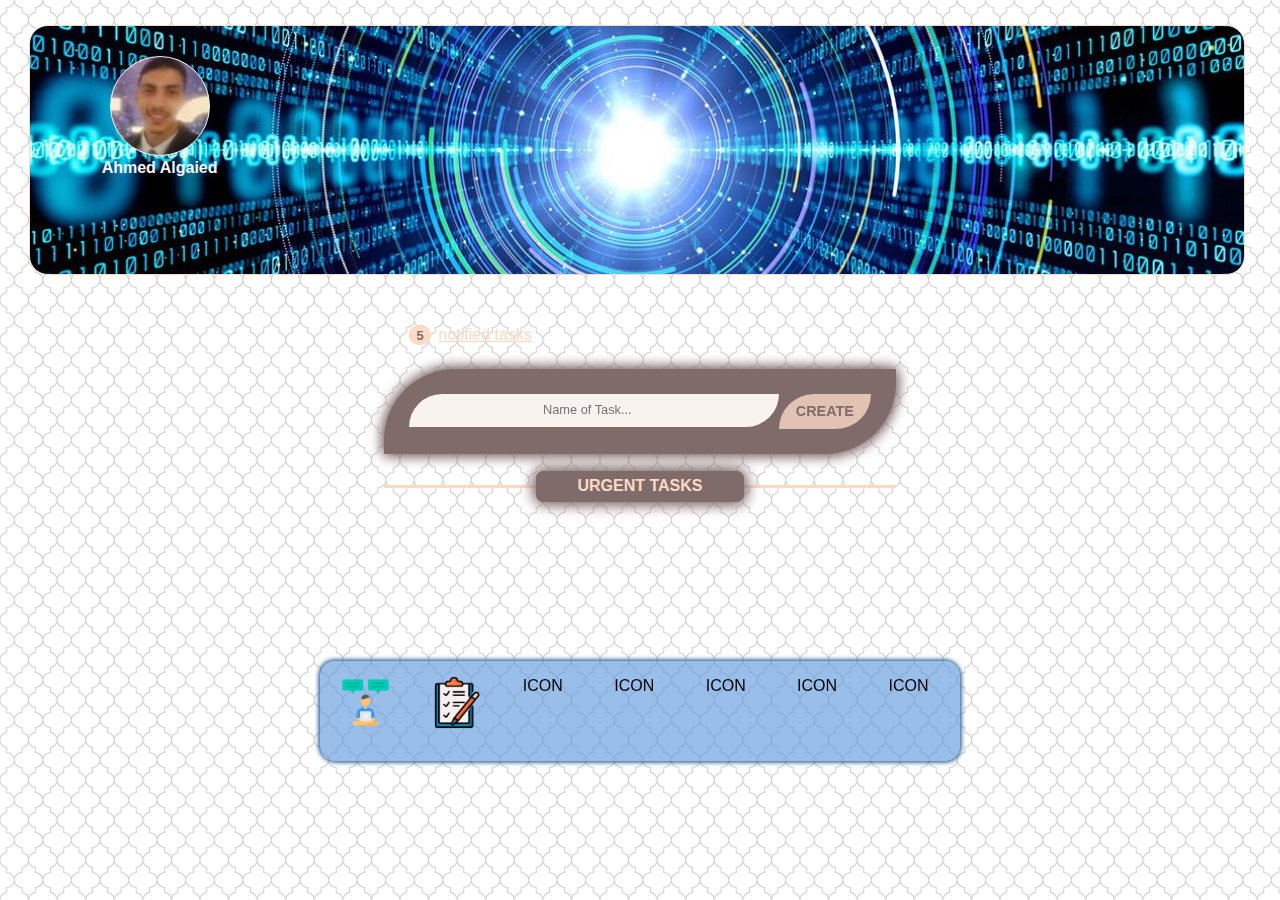
<file: index.html>
<!DOCTYPE html>
<html lang="en">
  <head>
    <meta charset="UTF-8" />
    <meta http-equiv="X-UA-Compatible" content="IE=edge" />
    <meta name="viewport" content="width=device-width, initial-scale=1.0" />
    <link rel = "icon" type = "image/png" href = "assets/imgs/logo/M.png">
    <title>Mahamiee</title>
    <!-- ALL PLUGINs -->
    <link rel="stylesheet" href="plugins/normalize.css" />
    <link rel="stylesheet" href="animations/aos.css" />
    <link rel="stylesheet" href="animations/animate.css" />
    <link rel="stylesheet" href="plugins/Carousel/owl.carousel.min.css" />
    <!-- CUSTOM STYLEs -->
    <link rel="stylesheet" href="css/animations/task.css" />
    <link rel="stylesheet" href="css/general.css" />
    <link rel="stylesheet" href="css/index.css" />
    <link rel="stylesheet" href="css/styles.css" />
    <!-- Css Parts -->
    <link rel="stylesheet" href="css/parts/to-do/header.css" />
    <link rel="stylesheet" href="css/tasks-states.css" />
    <link rel="stylesheet" href="css/articles-app.css" />
    <link rel="stylesheet" href="css/search-result.css" />
    <link rel="stylesheet" href="css/settings.css" />
    <link rel="stylesheet" href="css/task-options.css" />
  </head>
  <body>
    <!-- Start To-Do App -->
    <div id="root">
      <header class="mahamiee-header">
        <div class="mahamiee-header_content">
          <!-- IMAGES F DEVELOPERS -->
          <div class="developers-details">
            <div class="developer-image" id='animateDeveloperImg'>

            </div>
            <p class="developer-name" id='animateDeveloperName'>
              Ahmed Algaied
            </p>
          </div>
        </div>
      </header>
        <!-- TO-DO APP -->
        <section class="to-do-app">
         
          <!-- App-Info -->
          <section id="to-do-header">
            <p class="notified-tasks">
              <span class="notified-tasks_num">5</span>
              <span>notified tasks</span>
            </p>
          </section>
          <!-- Prepare the task  -->
          <section
            class="create-task"
            data-aos="zoom-in"
            data-aos-duration="1100"
          >
            <form>
              <input
                type="search"
                name="task_name"
                class="task-name new-task_input"
                placeholder="Name of Task..."
              />
              <!-- <textarea name="task_name" class="task-name">
              Enter
            </textarea> -->
              <input
                id="create-task-btn"
                type="button"
                name="create_task"
                class="create-task-btn"
                value="CREATE"
                onclick="addTask()"
              />
            </form>
          </section>
          <!-- <section id="searchResult"></section> -->
          <div class="to-do-cnt">
            <div id="searchResultContainer"></div>
          <!-- Start Tasks-Stack -->
          <section
            class="tasks-container tasks-stack"
            id="tasksStack"
            data-aos="zoom-in-down"
            data-aos-duration="900"
          ></section>
          <!-- End Tasks-Stack -->
          <!-- Start Important-Tasks-Stack -->
          <section
            class="tasks-container important-tasks-stack wow bounceIn"
          >
            <fieldset class="urgent-tasks">
              <legend class="division-item opened">Urgent Tasks</legend>
              <div id="urgent-tasks-container" class>
                <!-- <div class="task"><p class="task-name task-identifier"><span class="task-name-sec">ddd</span><span class="build-date">Mon Oct 11 2021</span></p></div>
              <div class="task"><p class="task-name task-identifier"><span class="task-name-sec">ddd</span><span class="build-date">Mon Oct 11 2021</span></p></div> -->
              </div>
            </fieldset>
          </section>
          <!-- End Important-Tasks-Stack -->
          <!-- <button id='orderBtn'>
          Order
        </button> -->
        </section>
        <!-- ------------------------------------------- -->
        <!-- Tools Box -->
        <section
          class="to-do_tools-box owl-carousel owl-loaded owl-drag"
          data-aos="zoom-in-down"
          data-aos-duration="1100"
        >
          <!-- All Need Tools -->
          <div class="tools-box_tool">
            <div class="tools-box_tool-icon">
              <img src="assets/icons/topic.png" alt="topics" srcset="" />
            </div>
            <span class="tool-usage"></span>
          </div>
          <div class="tools-box_tool">
            <div class="tools-box_tool-icon">
              <img src="assets/icons/task.png" alt="topics" srcset="" />
            </div>
            <span class="tool-usage"></span>
          </div>
          <div class="tools-box_tool-icon">ICON</div>
          <div class="tools-box_tool-icon">ICON</div>
          <div class="tools-box_tool-icon">ICON</div>
          <div class="tools-box_tool-icon">ICON</div>
          <div class="tools-box_tool-icon">ICON</div>
          <div class="tools-box_tool-icon">ICON</div>
          <div class="tools-box_tool-icon">ICON</div>
        </section>
        <!-- Articles-Saved App -->
        <!-- <section id="articles-app" class="articles-saved-app">
          <header>
            <aside class="take-articles">
              <input
                class="article-title"
                type="text"
                placeholder="Type title of article..."
              />
              <input
                class="article-href"
                type="text"
                placeholder="Type href of article..."
              />
            </aside>
            <aside class="articles-controls">
              <button onclick="hideArticlesApp()">Hide</button>
              <button>Search</button>
              <button class="save-article" onclick="saveNewArticle()">
                Save
              </button>
            </aside>
          </header>
          <div class="saved-articles">
            <a href="/">title of article</a> <a href="/">title of article</a>
            <a href="/">title of article</a> <a href="/">title of article</a>
            <a href="/">title of article</a> <a href="/">title of article</a>
            <a href="/">title of article</a> <a href="/">title of article</a>
            <a href="/">title of article</a> <a href="/">title of article</a
            ><a href="/">title of article</a><a href="/">title of article</a>
          </div>
          <footer>
            <p class="articles-num-cnt">
              <span class="articles-num">0</span> Articles
            </p>
          </footer>
        </section> -->
          </div>
    </div>
     <!-- End To-Do App -->
    <!-- ALL PLUGINs -->
    <!-- Animations -->
    <script src="animations/aos.js"></script>
    <script>
      AOS.init();
    </script>
    <script src="animations/Wow.js"></script>
    <script>
      new WOW().init();
    </script>
    <!-- JQUERY 3.6.0 -->
    <script src="plugins/jquery360.js"></script>
    <script src="plugins/Carousel/owl.carousel.min.js"></script>
    <script>
      $(document).ready(function () {
        $(".owl-carousel").owlCarousel({
          items: 7,
          // center:true
        });
      });
    </script>

<!-- DEVELOPER ANIMATION -->
<script src="./animations/developersAnimation.js"></script>
    <script src="js/env.js"></script>
    <!-- Interfaces -->
    <script src="js/interfaces/interface.js"></script>
    <!-- All Helpers -->
    <!-- Date -->
    <script type="text/javascript" src="js/date.js"></script>
    <!-- Options Helpers -->
    <script src="js/Components/task_options/helpers.js"></script>
    <!-- Init Scripts -->
    <script src="js/Components/init.js"></script>
    <!-- UserBehaviorHistory Feature -->
    <script src="js/Features/userBehaviorHistory.js"></script>
    <!-- DB Done-Tasks-Stack -->
    <script src="js/general/index.js"></script>
    <script src="js/database/parts/done_tasks/index.js"></script>
    <!-- DB Delay-Tasks-Stack -->
    <script src="js/database/parts/delay_tasks/index.js"></script>
    <!-- All Components -->
    <!-- Division Component -->
    <script src="js/Components/Division/division.js"></script>
    <!-- Search Component -->
    <script src="js/Components/search/helpers.js"></script>
    <script src="js/Components/search/previousOrder.js"></script>
    <script src="js/Components/search/allOrder.js"></script>
    <script src="js/Components/search/currentOrder.js"></script>
    <script src="js/Components/search/runOrders.js"></script>
    <script src="js/Components/search/dateOrder.js"></script>
    <script src="js/Components/search/daysOrder.js"></script>
    <script src="js/Components/search/doneOrder.js"></script>
    <script src="js/Components/search/delayOrder.js"></script>
    <!-- <script src="js/Components/search/done.js"></script> -->
    <script src="js/Components/search/search.js"></script>
    <!-- Task-Options -->
    <!-- Group - Selectors option -->
    <script src="js/Components/task_options/group.js"></script>
    <!-- Current option -->
    <script src="js/Components/task_options/current.js"></script>
    <!-- Counter option -->
    <script src="js/Components/task_options/APIs/TaskCounterAPI.js"></script>
    <script src="js/Components/task_options/counter.js"></script>
    <!-- Features APIs [ DB + Feature Logic Functions ] -->
    <script src="js/Components/TaskGroup/APIs/GroubDbAPI.js"></script>
    <!-- Articles-App -->
    <script src="js/Components/articles/articlesApp.js"></script>
    <!-- Task listeners -->
    <!-- Task Options listeners -->
    <!-- Group Option Listeners -->
    <!-- <script src="js/listeners/Task Options Listeners/add_group_option/groupHelpers.js"></script>
    <script src="js/listeners/Task Options Listeners/add_group_option/group_option.js"></script> -->
    <script src="js/listeners/taskListeners.js"></script>
    <script src="js/listeners/created_task_listeners.js"></script>
    <!-- CLRs -->
    <script type="text/javascript" src="js/colors.js"></script>
    <script src="js/main.js"></script>
    <script src="js/windowsHandlers.js"></script>
    <script type="text/javascript" src="js/orders.js"></script>
    <!-- localStorage -->
    <script src="js/database/dbhelpers.js"></script>
    <script src="js/database/localstorage.js"></script>
    <!-- ScrollTask Feature -->
    <script src="js/Features/scrollTaskOptions.js"></script>
    <!-- UndoActions Feature -->
    <script src="js/Features/undoActions.js"></script>
    <script src="js/Features/redoActions.js"></script>
    <!-- Render Tasks by Group value Feature -->
    <script src="js/Features/getSpecifiedGroup.js"></script>
    <!-- Task Groups Features -->
    <script src="js/Features/SaveTasksGroups.js"></script>
    <!-- Keyboard Listeners -->
    <script src="js/listeners/keyboardListeners.js"></script>
    <!-- Window Listeners -->
    <script src="js/window.js"></script>
  </body>
</html>
</file>
<file: css/animations/task.css>
@keyframes upADown {
  0% {
    transform: translateX(-5px);
  }

  20% {
    transform: translateX(5px);
  }

  40% {
    transform: translateX(-3px);
  }

  60% {
    transform: translateX(3px);
  }

  80% {
    transform: translateX(-2px);
  }

  100% {
    transform: translateX(2px);
  }
}

@keyframes changeTaskBg {
  0% {
    transform: translateX(-5px);
    background:rgba(0,0,0,.2);
  }

  20% {
    background:rgba(0,0,0,.3);
  }

  40% {
    background:rgba(0,0,0,.5);
  }

  60% {
    background:rgba(0,0,0,.7);
  }

  80% {
    background:rgba(0,0,0,.8);
  }

  100% {
    background:#f5f5f5;
  }
}

@keyframes hideAShow {
  0% {
    opacity: .2;
  }

  20% {
    opacity: .4;
  }

  40% {
    opacity: .6;
  }

  60% {
    opacity: .8;
  }

  80% {
    opacity: .9;
  }

  100% {
    opacity: 1;
  }
}

/* .task{
  animation: upADown 0.5s ease-in infinite alternate-reverse; 
} */

.task:hover {
  animation: upADown 0.2s linear 1 alternate-reverse;
}

.task:hover .task-name{
  animation: changeTaskBg 0.2s linear 1 alternate-reverse;
}
</file>
<file: css/general.css>
* {
  padding: 0px;
  margin: 0px;
  box-sizing: border-box;
  transition: all 0.3s ease-in-out;
}

:root {
  /* --mn-clr: rgba(15, 88, 156, 0.6); */
  --mn-clr: rgb(128, 107, 107);
  /* --mn-clr: rgba(213, 233, 37, 0.6); */
  /* --mn-clr: #981010; */
  /* --bx-sh: #fff; */
  --bx-sh: #806b6b;
  --btn-bkg-1: #f5f5;
  /* --brn-clr: rgb(222, 239, 255); */
  --brn-clr: rgb(251, 218, 198);
  --clr-1: #981010;
  --tsk-option: #d4d4d4;
  --txt-clr:#ffffff;
  
}

/* html{height:auto;} */
body {
  font-family: "Segoe UI", Tahoma, Geneva, Verdana, sans-serif;
  background-image: url(../assets/imgs/patterns/hotel-wallpaper.png);
  /* background-repeat: no-repeat;
  background-size:cover;
  image-resolution: 300dpi; */
  overflow: scroll;
  overflow-x:hidden;
}

/* .overlay{position: absolute;top:0;bottom:0;left:0;right:0;background-color:#f7484854;} */
</file>
<file: css/index.css>
#root {
  position: relative;
  width: 100%;
  /* overflow: scroll; */
  min-height: 800px;
  
}
</file>
<file: css/styles.css>
@import "./parts/tools-box.css";
@import "./shapes/shapes.css";

@import "./parts/mahamiee_header.css";

.wow {
  visibility: hidden;
}

.container {
  position: relative;
  width: 100%;
  height: 900px;
  background-color: whitesmoke;
}

.to-do-app {
  position: relative;
  width: 40%;
  height: auto;
  background: transparent;
  margin: 2% auto;
  margin-bottom: 12%;
}

.to-do-app>section {
  padding: 25px;
  /* background: wheat; */
  border: px solid transparent;
}

.full-window {
  position: relative;
}

.to-do-app>section:hover {
  border-color: royalblue;
}

.to-do-app>hr {
  background: white;
  color: white;
}

#tasksStack .new-day {
  padding: 20px;
}

#tasksStack .dateStr {
  /*border: 1px solid blue;*/
  text-align: center;
  height: 35PX;
  margin: 5px 0px;
}

#tasksStack .dateStr P {
  padding: 5px;
  font-size: 1rem;
  font-weight: bold;
  color: rebeccapurple;
}

#tasksStack:hover {}

.create-task {
  background: var(--mn-clr) !important;
  box-shadow: 1px 1px 14px var(--bx-sh), -1px -1px 14px var(--bx-sh);
  border-top-left-radius: 71px;
  border-bottom-right-radius: 71px;
  position: fixed;
  z-index: 12;
  width: 40%;
}

.create-task input {
  /*! border-radius: 65px; */
  border-top-left-radius: 71px;
  border-bottom-right-radius: 71px;
}

.create-task input.new-task_input {
  color: #806b6b !important;
}



.task-name {
  width: 80%;
  padding: 9px;
  font-size: .8rem;
  background: rgb(249, 243, 239);
  border: 0px solid #b2aeae;
  color: var(--mn-clr);
  text-align: center;
  /* text-transform: capitalize; */
  /*font-weight: bold;*/
}

.create-task-btn {
  width: 20%;
  text-align: center;
  font-size: .9rem;
  line-height: 12px;
  font-weight: bold;
  cursor: pointer;
  background: var(--brn-clr);
  color: var(--mn-clr);
  border: 0px solid var(--brn-clr);
  height: 35px;
  padding: 10px;
  transition: all .3s linear;
  float: right;
  /*! border-radius: 65px !important; */
  /* box-shadow: 0px 0px 10px white; */
  opacity: .8;
  border-top-left-radius: 71px;
  border-bottom-right-radius: 71px;
}

.create-task-btn>span {
  position: absolute;
  width: 20px;
  background: white
}

.create-task-btn:hover {
  /* background:grey;
  color: grey;
  border: 1px solid grey; */
  /* color:rebeccapurple; */
  opacity: 1;
}

.tasks-container .task {
  position: relative;
  /*! padding: 11px 0; */
  margin: 15px 0px;
  /* animation-duration: 2s;
  animation-name:movetask;
  animation-iteration-count: infinite;
  animation-direction: alternate; */
  background: rgba(226, 195, 179, .5);
  border-radius: 8px;
  box-shadow: 1px 1px 7px rgba(128, 107, 107, .2), -1px -1px 7px rgba(128, 107, 107, .2);
  /*! padding-bottom: 0; */
  border: 1px solid rgba(128, 107, 107, .2);
}

.tasks-container .task:nth-child(odd) {
  background: rgba(226, 195, 179, .7) !important;
  box-shadow: 1px 1px 5prgba(226, 195, 179, .7) !important;
}

.tasks-container .task:nth-child(odd) .task-name-sec {
  color: rgba(128, 107, 107, .6);
}

.tasks-container .task:nth-child(odd) .build-date {
  color: rgb(187, 146, 125);
}

.tasks-container .task:nth-child(odd) .task-groups {
  background-color: rgba(128, 107, 107.9, .3) !important;
}

.tasks-container .task:nth-child(odd) .task-groups .group-address {
  color: rgb(203, 181, 173) !important;
}

.tasks-container .task:nth-child(odd) .build-date::before {
  border-left-color: rgb(208, 167, 152) !important;
}

.tasks-container .task:nth-child(odd) .group-address {
  background-color: var(--txt-clr);
}

.tasks-container .task:nth-child(odd) .group-address::before {
  border-left-color: var(--txt-clr);
}

.tasks-container .task:nth-child(odd) .group-address::after {

  border-left-color: #cbb5ad;
}

.tasks-container span {
  /* color: #7c827a;
  */
  display: block;
  /*
  border-right: 1px solid #7c827a;
  */
  /*! padding: 0px 9px; */
  /*
  font-size: .9rem; */
}

/* .tasks-container .current-task:hover .task-groups .group-address {} */

.tasks-container .task:hover .task-details {
  box-shadow: 1px 1px 25px lightgrey;
  /* -1px -1px 20px lightgrey; */
}

.tasks-container p.task-name {
  position: relative;
  width: 100%;
  height: 70px;
  color: rgba(128, 107, 107, .8);
  border: 0px solid var(--mn-clr);
  font-size: 1.2rem;
  cursor: pointer;
  text-align: justify;
  /*! border-top-left-radius: 25px; */
  /*! border-top-right-radius: 25px; */
  padding: none;
  background: none;
  font-weight: bold;
  /* border-radius: 7px; */
  /*! border-top-left-radius: 71px; */
  /*! border-radius: 50px; */
  /*! border-bottom: 2px solid var(--mn-clr); */
  margin: 0;
  text-transform: capitalize;
  padding: 13px 20px;
  padding-bottom: 0;
}

.tasks-container p.task-name::selection {
  background: var(--mn-clr);
  color: #ddd;
}

.tasks-container p.task-name:hover {
  background: var(--brn-clr);
  color: var(--mn-clr);
  border-color: var(--brn-clr);
}

.tasks-container p.task-name:hover .build-date {
  border-color: var(--mn-clr);
}

.tasks-container p.task-name .options-container {
  position: absolute;
  top: 0;
  right: 160px;
  width: 200px;
  height: auto;
  background-color: var(--mn-clr);
  color: var(--brn-clr);
  border: 1px solid var(--mn-clr);
  font-size: 1rem;
  text-align: center;
  z-index: 9999;
}

;

.task-groups {
  padding: 3px 0;
  margin-bottom: 10px;
}

.tasks-container p.task-name .build-date {
  position: relative;
  color: rgba(181, 120, 89, 0.9);
  padding-top: 2px;
  font-size: .9rem;
  padding-bottom: 20px;
  margin-bottom: 2px;
  padding-left: 12px;
  text-decoration: underline;
}

.tasks-container p.task-name .build-date::before {
  content: '';
  position: absolute;
  top: 4px;
  left: -7px;
  width: 10px;
  height: 10px;
  border: 2px solid #b68267;
  border-left: 0;
  border-top: 0;
  transform: rotate(315deg);
}

.tasks-container p.task-selected {
  background-color: var(--mn-clr);
  color: var(--brn-clr) !important;
  border-color: rebeccapurple !important;
}

.tasks-container p.task-selected .build-date {
  border-color: var(--brn-clr);
  color: lightvar(--mn-clr);
}

.tasks-container p.delete-selected {
  background-color: white;
  color: blue !important;
  border-color: blue !important;
}

.tasks-container .task .task-details {

  background: transparent;
  padding: 5px 11px;
  color: #7c827a;
  margin-top: 0px;
  border: 1px solid grey;
}

/* .tasks-container > p.task-name > button {
  float: right;
  margin: 9px 4px;
  font-size: .8em;
  background: transparent;
  color: white;
  border: 1px solid white;
  border-radius: 50px;
  padding: 5px 19px;
} */

.tasks-container fieldset {

  cursor: pointer;
  /*! background: var(--mn-clr); */
  border-top: 0px solid var(--mn-clr);
  border: none;
  border-top: 3px solid var(--brn-clr);
  /*! border-bottom: 2px solid #71c371; */
  /*! box-shadow: 1px 1px 1px var(--bx-sh), -1px -1px 5px var(--bx-sh); */
}

.tasks-container fieldset .closed-division {
  display: none !important;
}

.tasks-container fieldset legend {
  border: 1px solid var(--mn-clr);
  padding: 5px 40px;
  border-radius: 7px;
  font-weight: bold;
  color: var(--mn-clr);
  text-transform: uppercase;
  z-index: 6;
  background: var(--brn-clr);
  /*! margin: 5px auto; */
  font-size: 1rem;
  margin: 23px auto;
  box-shadow: 1px 1px 15px var(--bx-sh), -1px -1px 15px var(--bx-sh);
}

.tasks-container fieldset legend.opened {
  background: var(--mn-clr) !important;
  color: var(--brn-clr) !important;
}

.to-do-cnt {
  margin-top: 20%;
}
</file>
<file: css/parts/to-do/header.css>
#to-do-header {
  /*border:1px solid #000;*/
  /*background:#000;*/
  color:var(--brn-clr);
}

#to-do-header .notified-tasks {
  display: inline-block;
}

#to-do-header .notified-tasks span:nth-child(1) {
  margin-right:.2rem;
}

#to-do-header .notified-tasks span:nth-child(1):hover {
  color:#f5f;
}
#to-do-header .notified-tasks span:nth-child(2) {
  text-decoration: underline;
}



#to-do-header .notified-tasks .notified-tasks_num {
  border: 1px solid var(--brn-clr);
  background-color: var(--brn-clr);
  color: var(--mn-clr);
  padding: .1rem .4rem;
  border-radius: 50%;
  font-size: .8rem;
  font-weight: bold;
  cursor: pointer;
}
</file>
<file: css/tasks-states.css>
.current-task p.task-identifier
{
  background: var(--brn-clr);
  color: var(--mn-clr);
  border-color: var(--brn-clr);
  box-shadow: 1px 1px 7px var(--brn-clr), -1px -1px 7px var(--brn-clr);
}

.current-task p.task-identifier::selection {
  background:rgb(17, 17, 17);
  color:#ddd;
}

.current-task p.task-identifier .build-date
{
  /* border-color:var(--mn-clr);
  background: var(--mn-clr);
  color: var(--brn-clr); */
}
</file>
<file: css/articles-app.css>
.articles-saved-app {
  display: none;
  position: absolute;
  top:50%;
  width: 50%;
  min-height: 100px;
  border: 0px solid whitesmoke;
  font-size:.9rem;
  box-sizing: border-box;
  background: var(--mn-clr);
  left: 25%;
  box-shadow: 1px 1px 5px whitesmoke, -1px -1px 5px whitesmoke;
  border-radius: 7px;
}

.articles-saved-app footer, div.saved-articles, header {
  position: relative;
  width:100%;
  min-height:20px;
  border:1px solid var(--brn-clr);
  padding:10px 23px;
  /* background: ; */
}

.articles-saved-app header {
  background: var(--mn-clr);
  border:1px solid #f5f5f5;
  border-top-left-radius: 7px;
  border-top-right-radius: 7px;
}
.articles-saved-app header aside {
  width:40%;
  display:inline;
}

.articles-saved-app header .take-articles {
  
}
.articles-saved-app header .take-articles input {
  padding:4px 23px;
  border: 1px solid whitesmoke;
  border-radius: 37px;
  margin: 0px 4px;
  font-size: .8rem;
  background: whitesmoke;
  transition: all .3s linear;
  color: var(--mn-clr);
}

.articles-saved-app header .articles-controls {
  
}

.articles-saved-app header .articles-controls button {
  float:right;
  /* direction: rtl; */
  border:1px solid whitesmoke;
  /*! border-right: 1px solid var(--mn-clr); */
  color:whitesmoke;
  background-color: transparent;  
  cursor: pointer;
  padding:5px 15px;
  margin: 0px 5px;
  border-radius: 7px;
  /*! font-size: .9rem; */
  transition: all .3s linear;
}

.articles-saved-app header .articles-controls button:hover {
  background:#a66;
  color:white;
  opacity: .8;
}

.articles-saved-app header .articles-controls button.save-article {
  background: #ff7979 !important;
  color:var(--brn-clr) !important;
  opacity: .8 !important;
  border-color: #ff7979;
  font-weight: bold;
}


.articles-saved-app div.saved-articles {
  min-height:54px;
  background:white !important;
}

.articles-saved-app div.saved-articles a {
  margin:2px 5px;
  color:#c16677;
}


.articles-saved-app footer {
  
  background: whitesmoke;
  color: var(--mn-clr);
  border-top: 3px solid var(--mn-clr);
}

.articles-saved-app footer .articles-num-cnt {
  text-decoration: underline;
  /*! font-weight: bold; */
}
</file>
<file: css/search-result.css>
#searchResult{
  /* display: none; */
  color:#fff !important;
  padding:1rem 0px;
}
/* #searchResult::before {
  content: ":
  
} */
#searchResult .search-title {
  text-align: center;
  /* color:whitesmoke; */
}
#searchResult .same-date-tasks {
  margin:1rem 0;
}

#searchResult .same-date-tasks .day-date {
  font-size: 1rem;
  /* border: 1px solid white; */
  padding: 10px;
  background: #f5f;
  color: #fff;
  border-radius: 6px;
  font-weight: bold;
  padding-left: 37px;
}

#searchResult .same-date-tasks .tasks-list {
  padding-left: 2rem !important;
  margin-top:1rem;
  padding: 10px;
  background:rgba(221, 85, 226, .7);
  border:1px solid rgba(0, 5, 8, .5);
  border-radius:8px;
}

#searchResult .same-date-tasks .tasks-list:hover {
  background:rgba(221, 85, 226, .7);
  /* color:white !important; */
  /* opacity: .5; */
  border:1px solid rgba(0, 5, 8, .5);
  border-radius:8px;
}

#searchResult .same-date-tasks .tasks-list li {
  font-size: 1rem;
  padding: 5px 14px;
  border-radius:5px;
  margin: 5px 0px;
  color: #f5f;
  background:rgba(0, 5, 9, .3);
  border:1px solid #000;
  font-weight: 8000;
  text-transform: capitalize;
}
#searchResult .same-date-tasks .tasks-list li:hover {
  /* border-bottom: 1px solid #f5f; */
  background:rgba(0, 5, 9, .7);
  border:1px solid #000;
  /* font-weight: bold; */
  cursor: pointer;
}

.done-task-container {
  /*! padding:1.2rem; */
  background:rgba(255, 255, 255, 0.1);
  margin:0.6rem 0;
  /*! box-shadow:1px 1px 20px rgba(255, 255, 255, 0.2); */
  /*! border-top-left-radius: 91px; */
  /*! border-bottom-right-radius: 91px; */
  /*! text-align: center; */
  animation-duration: 2s;
  animation-name:movetask;
  animation-iteration-count: infinite;
  /*! border-bottom: 1px solid #f5f; */
  padding: 1.3rem 1.5rem;
  height: auto;
  border-radius: 7px;
}
.done-task-container:hover {
  background:rgba(255, 255, 255, 0.1);
}
.done-task-container .done-task-title {
  font-size:1.2rem;
  padding:0.3rem 0rem;
  color: aquamarine;
  text-transform: capitalize;
  /*! display: inline-block; */
}
.done-task-container .done-task-title::before {
  content: "";
  display: inline-block;
  width: 0; 
  height: 0; 
  border-top: 7px solid transparent;
  border-bottom: 7px solid transparent;
  border-left: 7px solid aquamarine;
  /* margin-top:5px; */
  padding-right:5px;
  /* border:1px solid white; */
}
.done-task-container span {
  /* display: block; */
  margin:.2rem 0;
  margin-right:.8rem;
  font-size: .9rem;
  /*! float: right; */
}
.done-task-container span::before {
  content:"";
  display: inline-block;
  border:1px solid white;
  height:10px;
  width:10px;
  border-radius:50%;
  margin-right:7px;
}
.done-task-container  .done-task-created-date {
  color:greenyellow;
  /*! margin-left: 1rem; */
}
.done-task-container  .done-task-created-date::before {
  background:greenyellow;
  border-color:greenyellow;
}
.done-task-container .done-task-end-date {
  color:red;
}
.done-task-container .done-task-end-date::before {
  background:red;
  border-color:red;
}
</file>
<file: css/settings.css>
/* .container {
  position: relative;
  width:100%;
  min-height:900px;
  background:#f3eeee;
} */
.settings-pg {
  position: relative;
  width:100%;
  height:100%;
}
.settings-cntr {
  width:55%;
  height:100%;
  /* border:1px solid grey; */
  margin:0px auto;
  padding: 80px;
}
.toDo-img {
  height: 500px;
  width: 100%;
}
</file>
<file: css/task-options.css>
.options-stack {
  /*! border: 1px solid var(--brn-clr); */
  box-shadow: 1px 1px 6px var(--brn-clr);
  font-weight: normal !important;
}

.options-stack .option:hover {
  background: var(--brn-clr);
  color: var(--mn-clr);
}

/* Group option */
.options-stack input.group-identifier {
  color: var(--mn-clr);
  padding: 5px 10px;
  width: 100%;
  text-align: center;
  background: #f9f3ef;
  border-radius: 7px;
  box-shadow: 1px 2px 3px #bdabab inset, -1px -2px 3px #bdabab inset;
}

.task .task-groups {
  padding: 10px 10px;
  background: rgba(255, 255, 255, .6);
  padding-top: 5px;
}

.task .group-address {
  position: relative;
  color: rgb(255, 255, 255);
  /*! border: 1px solid var(--mn-clr); */
  display: inline-block;
  padding: 4px 20px;
  margin-right: 13px;
  font-size: .8rem;
  /* border-radius: 15px; */
  background: rgb(219, 191, 162);
  margin-top: 6px;
  font-weight: bold;
  text-transform: capitalize;
  text-transform: uppercase;
  /* box-shadow: 1px 1px 19px #ddd inset; */
  width: auto;
  height: auto;
  text-align: center;
}

.task .group-address::after {
  content: '';
  position: absolute;
  left: 0;
  bottom: 0;
  width: 0;
  height: 0;
  border-left: 15px solid #f9f3ef;
  border-top: 12px solid transparent;
  border-bottom: 11px solid transparent;
}

.task .group-address::before {
  content: '';
  position: absolute;
  right: -12px;
  bottom: 0;
  width: 0;
  height: 0;
  border-left: 12px solid #dbbfa2;
  border-top: 11px solid transparent;
  border-bottom: 12px solid transparent;
}

/* 
.task span.group-address:nth-child(1){
  background:#f10018 !important;
}

.task span.group-address:nth-child(2){
  background:green !important;
}

.task span.group-address:nth-child(3){
  background:blue !important;
}

.task span.group-address:nth-child(4){
  background:rgb(226, 28, 167) !important;
}


.task span.group-address:nth-child(5){
  background:rgb(240, 168, 14) !important;
} */


/* Counter option */
.task-counter {
  position: relative;
}

.task-counter .counter-options {
  position: absolute;
  width: fit-content;
  height: auto;
  border: 1px solid #000;

  top: 0;
  left: 100%;
  box-shadow: 1px 1px 6px var(--brn-clr);
}

.task-counter .counter-options>* {
  background: var(--mn-clr);
  color: var(--brn-clr);
  text-align: center;
  padding: .2rem 0;
  border-bottom: 1px solid #fff;
  /* font-size: ; */
}

.task-counter .counter-options>*:hover {
  background: var(--brn-clr);
  color: var(--mn-clr);
}

.task-groups .run-counter {
  background-color: rgba(47, 214, 47, 0.7);
  color: #fff;
  font-weight: bold;
}

.task-groups .warn-counter {
  background-color: red;
  color: #fff;
  font-weight: bold;
}

.task-counter .counter-options>p {

  padding: .2rem 2rem;
  /*! border-bottom: 1px solid #fff; */
}

.task-counter .counter-options .stop-counter {
  background: rgba(0, 0, 0, .6);
  /* border: rgba(229, 45, 174, 0.7); */
}

.task-counter .counter-options .stop-counter:hover {
  background: #ffffff;
  color: rgba(229, 45, 174, 0.7);
  border-color: #ffffff;
}

.task-counter .counter-options .restart-counter {
  background: rgba(0, 0, 0, .6);
  /* border-color: lightseagreen; */
}

.task-counter .counter-options .restart-counter:hover {
  background: #ffffff;
  color: lightseagreen;
  /* border-color: lightseagreen; */
}

.task-counter .counter-options .delete-counter {
  background: rgba(0, 0, 0, .6);
  /* border-color: rgba(241, 25, 25, 0.8); */
}

.task-counter .counter-options .delete-counter:hover {
  background: #ffffff;
  color: rgba(241, 25, 25, 0.8);
  ;
  /* border-color: rgba(241, 25, 25, 0.8);; */
}

.task-counter .counter-options .continue-counter {
  background: rgba(0, 0, 0, .6);
  /* border-color: #ffffff; */
  /* color:lightgreen; */
}

.task-counter .counter-options .continue-counter:hover {
  color: blueviolet;
  background-color: #ffffff;
}


.stop-counter-item {
  background: burlywood !important;
  color: #3f4524 !important;
}

.counter-item {

  box-shadow: 1px 1px 6px #fff;
}
</file>
